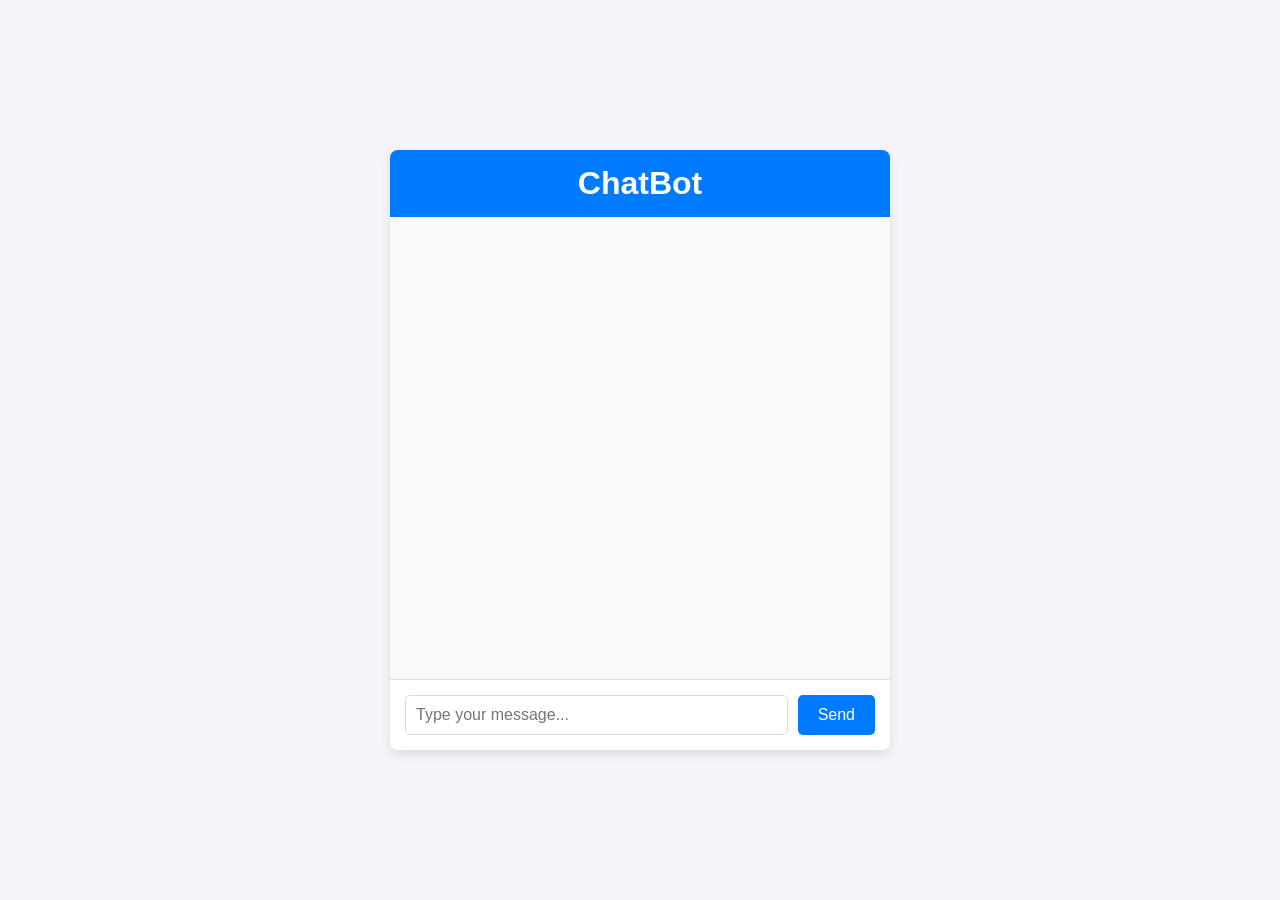
<file: index.html>
<!DOCTYPE html>
<html lang="en">
<head>
    <meta charset="UTF-8">
    <meta name="viewport" content="width=device-width, initial-scale=1.0">
    <title>ChatBot</title>
    <link rel="stylesheet" href="/style.css">
</head>
<body>
    <div class="chat-container">
        <h1>ChatBot</h1>
        <div id="chat-box">
            <div id="messages"></div>
        </div>
        <form id="chat-form">
            <input type="text" id="user-message" placeholder="Type your message..." autocomplete="off">
            <button type="submit">Send</button>
        </form>
    </div>

    <script>
        const form = document.getElementById('chat-form');
        const messagesDiv = document.getElementById('messages');

        form.addEventListener('submit', async (e) => {
            e.preventDefault();
            const userMessage = document.getElementById('user-message').value;

            // Display user message
            const userDiv = document.createElement('div');
            userDiv.className = 'user-message';
            userDiv.textContent = `You: ${userMessage}`;
            messagesDiv.appendChild(userDiv);

            // Send message to the server
            const response = await fetch('/get_response', {
                method: 'POST',
                headers: { 'Content-Type': 'application/x-www-form-urlencoded' },
                body: `message=${encodeURIComponent(userMessage)}`
            });
            const botMessage = await response.text();

            // Display bot response
            const botDiv = document.createElement('div');
            botDiv.className = 'bot-message';
            botDiv.textContent = `ChatBot: ${botMessage}`;
            messagesDiv.appendChild(botDiv);

            document.getElementById('user-message').value = '';
        });
    </script>
</body>
</html>
</file>
<file: style.css>
/* General styles */
body {
    font-family: 'Arial', sans-serif;
    background-color: #f4f4f9;
    margin: 0;
    padding: 0;
    display: flex;
    align-items: center;
    justify-content: center;
    height: 100vh;
}

/* Chat container */
.chat-container {
    background: #fff;
    border-radius: 8px;
    box-shadow: 0 4px 10px rgba(0, 0, 0, 0.1);
    width: 90%;
    max-width: 500px;
    height: 600px;
    display: flex;
    flex-direction: column;
    overflow: hidden;
}

/* Title */
.chat-container h1 {
    margin: 0;
    background-color: #007bff;
    color: #fff;
    padding: 15px;
    text-align: center;
}

/* Chat box */
#chat-box {
    flex-grow: 1;
    overflow-y: auto;
    padding: 15px;
    background: #f9f9f9;
}

/* Messages */
#messages {
    display: flex;
    flex-direction: column;
    gap: 10px;
}

.user-message, .bot-message {
    padding: 10px;
    border-radius: 5px;
    width: fit-content;
    max-width: 70%;
}

.user-message {
    background-color: #007bff;
    color: #fff;
    align-self: flex-end;
}

.bot-message {
    background-color: #eaeaea;
    color: #333;
    align-self: flex-start;
}

/* Form */
#chat-form {
    display: flex;
    padding: 15px;
    border-top: 1px solid #ddd;
    background: #fff;
}

#chat-form input {
    flex-grow: 1;
    padding: 10px;
    border: 1px solid #ddd;
    border-radius: 5px;
    margin-right: 10px;
    font-size: 16px;
}

#chat-form button {
    background-color: #007bff;
    color: white;
    border: none;
    padding: 10px 20px;
    border-radius: 5px;
    font-size: 16px;
    cursor: pointer;
    transition: background-color 0.3s;
}

#chat-form button:hover {
    background-color: #0056b3;
}
</file>
